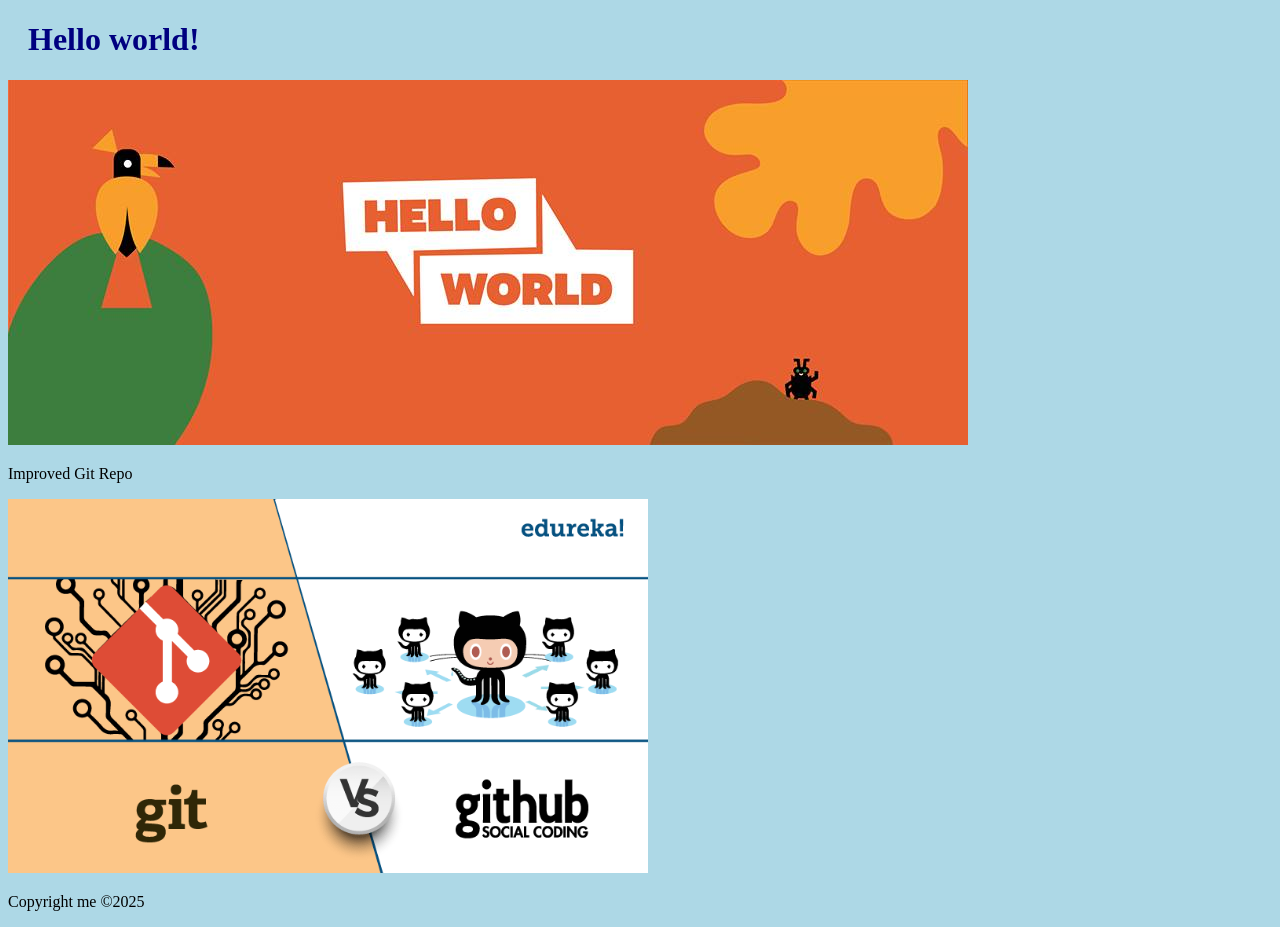
<file: index.html>
<!DOCTYPE html>
<html>
  <head>
    <title>Hello World</title>
    <link rel="stylesheet" href="bluestyle.css">
  </head>
  <body>
    
    <h1>Hello world!</h1>
    <div><img src="img_hello_world.jpg" alt="Hello Word from Space"
	      style="width:100%;max-width:960px"></div>
    <p>Improved Git Repo</p>    
    <div><img src="git-vs-github.png" alt="Hello Git" style="width:100%;max-width:640px"></div>
    <p>Copyright me ©2025</p>
  </body>
</html>
</file>
<file: bluestyle.css>
body {
    background-color: lightblue;
}
h1 {
    color: navy;
    margin-left: 20px;
}
</file>
